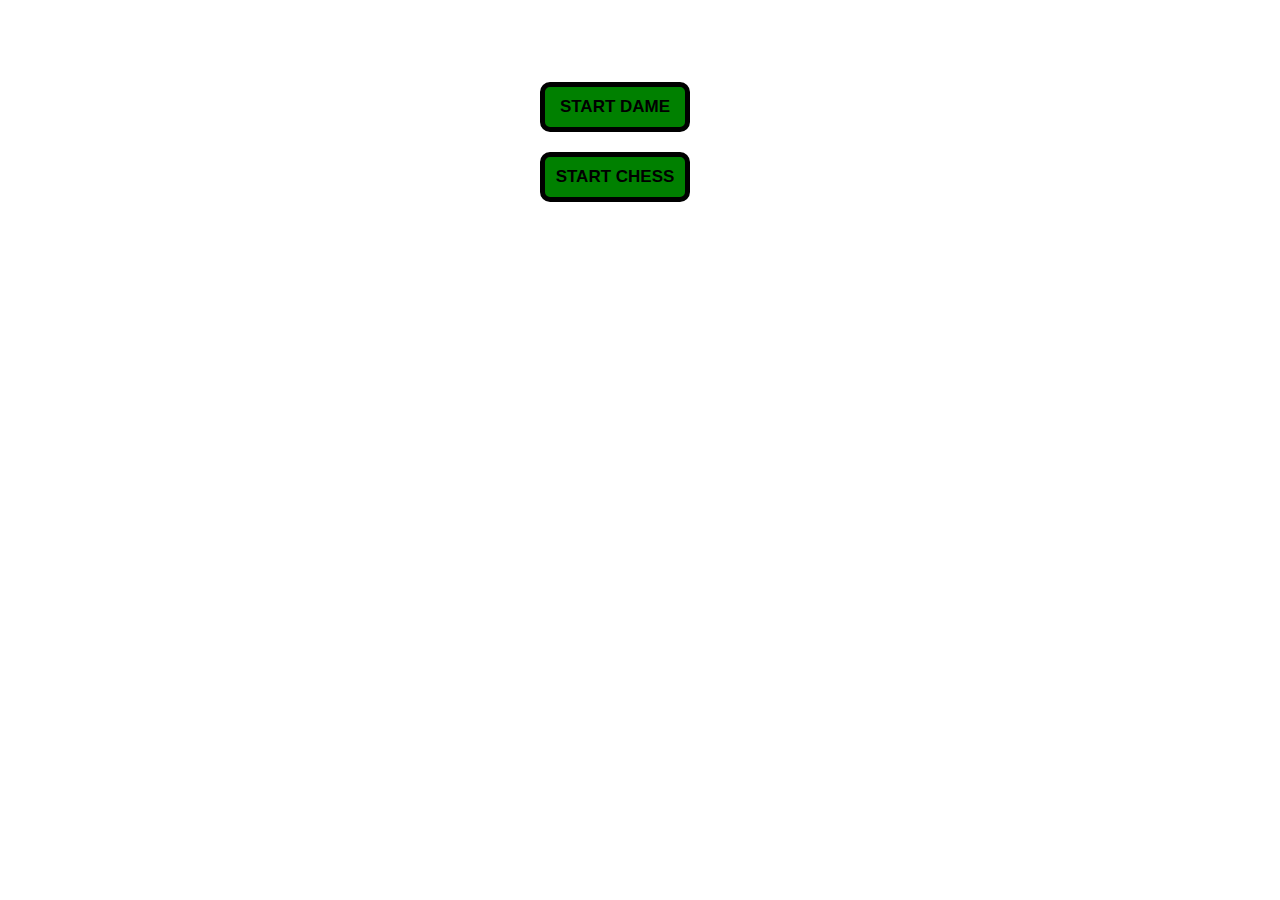
<file: index.html>
<!DOCTYPE html>
<html lang="en">
<head>
    <meta charset="UTF-8">
    <meta name="viewport" content="width=device-width, initial-scale=1.0">
    <title>ECHEQUIER</title>
    <link rel="stylesheet" href="css/game.css">
    <link rel="stylesheet" href="css/echequier.css">
</head>
<body>
    <div class="start" id="start">
        <a href="dame.html"><button id="dame" class="play">START DAME</button></a>
        <button id="chess" class="play">START CHESS</button>
    </div>

    <script>
        var  ch=document.getElementById('chess');
        ch.addEventListener('click', function(e){
            alert('Comming Son !!!');
            e.preventDefault;
        }, false);
    </script>
    <script src="js/echequier.js"></script>
    <script src="js/game.js"></script>
</body>
</html>
</file>
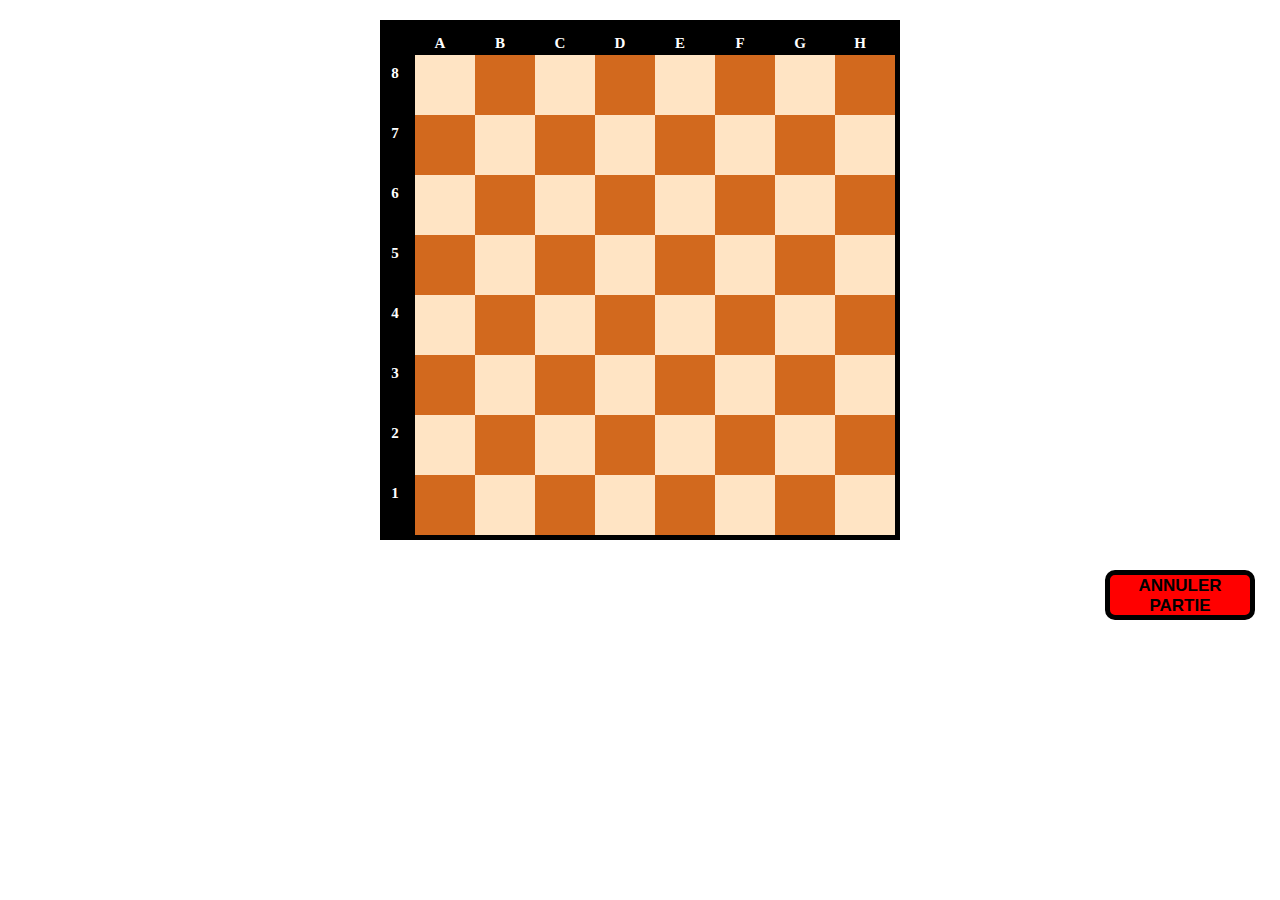
<file: chess.html>
<!DOCTYPE html>
<html lang="en">
<head>
    <meta charset="UTF-8">
    <meta name="viewport" content="width=device-width, initial-scale=1.0">
    <title>ECHEQUIER</title>
    <link rel="stylesheet" href="css/game.css">
    <link rel="stylesheet" href="css/echequier.css">
    <link rel="stylesheet" href="css/chess.css">
</head>
<body>
    <div id="game">
        <div id="echec"></div>
    </div>
    <a href="index.html"><button id="cancel">ANNULER PARTIE</button></a>
    
    <script src="js/echequier.js"></script>
    <script>
        echiquier('echec', 'cases', '');
    </script>
    <script src="js/game.js"></script>
    <script src="js/chess.js"></script>
</body>
</html>
</file>
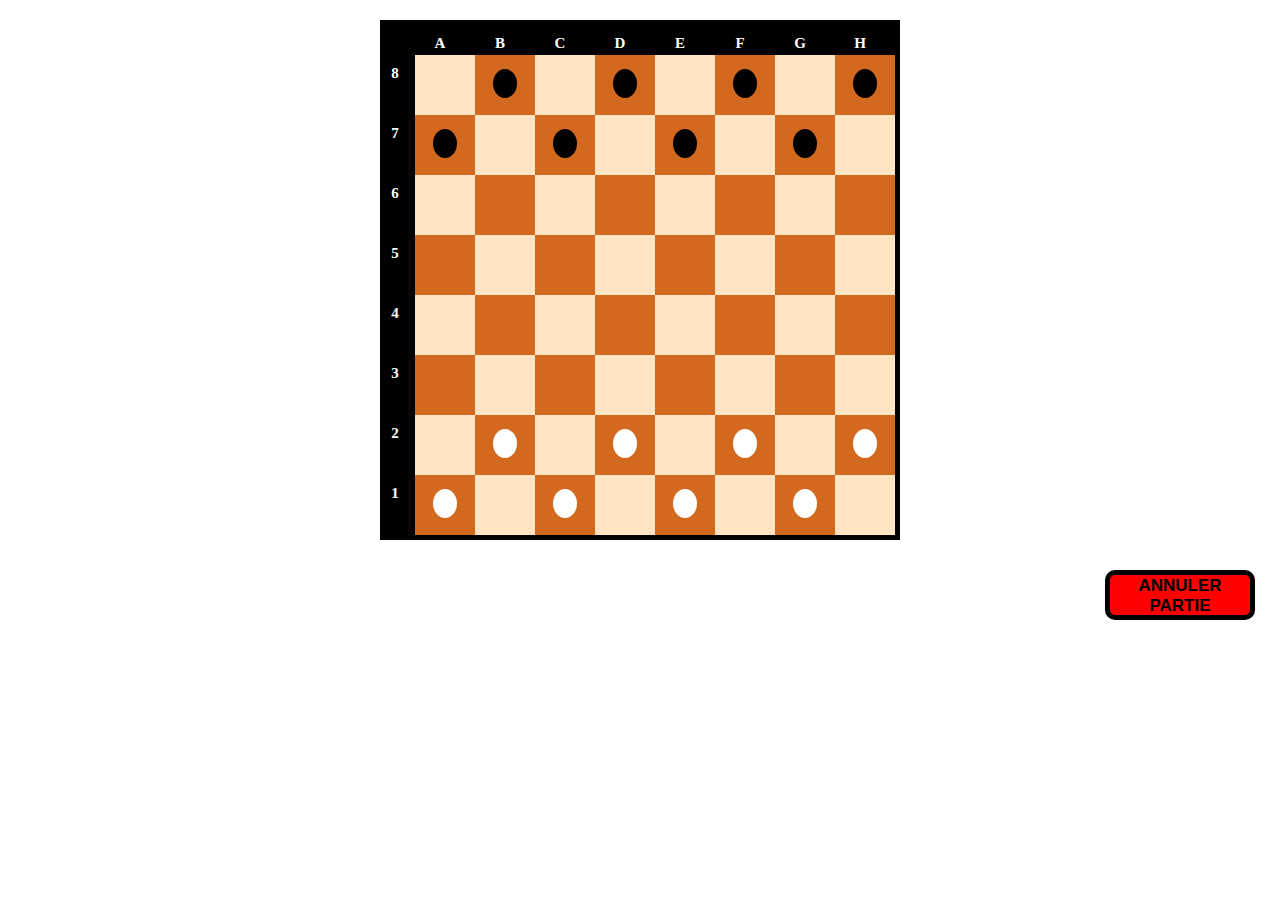
<file: dame.html>
<!DOCTYPE html>
<html lang="en">
<head>
    <meta charset="UTF-8">
    <meta name="viewport" content="width=device-width, initial-scale=1.0">
    <title>JEU DE DAME</title>
    <link rel="stylesheet" href="css/game.css">
    <link rel="stylesheet" href="css/echequier.css">
    <link rel="stylesheet" href="css/dame.css">
</head>
<body>
    <div id="game">
        <div id="dam"></div>
    </div>
    <a href="index.html"><button id="cancel">ANNULER PARTIE</button></a>

    <script src="js/echequier.js"></script>
    <script>
        echiquier('dam', 'case', 'd');
    </script>
    <script src="js/game.js"></script>
    <script src="js/dame.js"></script>
</body>
</html>
</file>
<file: css/game.css>
:root{
    --width : 150px;
    --height : 50px;
    --border : 3px;
    --margin : 10px;
    --font : 17px
}
.play, #cancel{
    width: var(--width); height: var(--height);
    background-color: green;
    border: var(--border) solid black;
    border-radius: var(--margin);
    margin: var(--margin) auto;
    font-size: var(--font);
    font-weight: bolder;
}
#cancel{
    background-color: red;
    float: right;
    margin-right: var(--font);
}
.start{
    width: 200px; height: 150px;
    margin: var(--height) auto;
    padding: var(--font);
    justify-content: center;
    align-content: center;
}
@media (max-width : 550px){
    :root{
        --width : 75px;
        --height : 30px;
        --border : 2px;
        --margin : 5px;
        --font : 9px
    }
}
</file>
<file: css/echequier.css>
:root{
    --all : 520px;
    --ech : 480px;
    --num : 30px;
    --font-size : 15px;
    --border : 5px;
}
#game{
    margin: 20px auto;
    width: var(--all); height: var(--all);
    background-color: black;
}
.div{
    display: flex; flex-direction: row;
    width: 100%; height: 12.5%;
}
#ech{
    width: var(--ech); height: var(--ech);
    border: var(--border) solid black;
    display: flex; flex-direction: column;
}
button, nav{
    width: 12.5%; height: 100%;
    border: 0px;
}
.let{
    display: flex; width: var(--ech); 
    height: var(--num); flex-direction: row;
    margin: 0px var(--num);
}
.nu{
    width: var(--num); height: var(--ech);
    flex-direction: column; float: left;
    margin: 0px; display: flex;
}
nav{
    color: white; font-size: var(--font-size);
    font-weight: bold; text-align: center;
    align-self: center;
}

@media (max-width: 550px){
    :root{
        --all : 95vw;
        --ech : 88vw;
        --num : 5vw;
        --font-size : 2vw;
        --border : 0.5vw;
    }
}
</file>
<file: css/chess.css>
.echec{
    background-color: aliceblue;
}
</file>
<file: css/dame.css>
span{
    display: inline-block;
    width: 50%; height: 50%;
    margin: 25%;
    border-radius: 50%;
}
.bp{
    background-color: black;
}
.wp{
    background: white;
}
.no{
    display: none;
}
.wd{
    background-color: rgb(230, 243, 210);
    border-radius: 10%;
    border-bottom-right-radius: 100%;
}
.bd{
    border-radius: 10%;
    border-bottom-right-radius: 100%;
    background-color: rgb(4, 4, 71);
}
</file>
